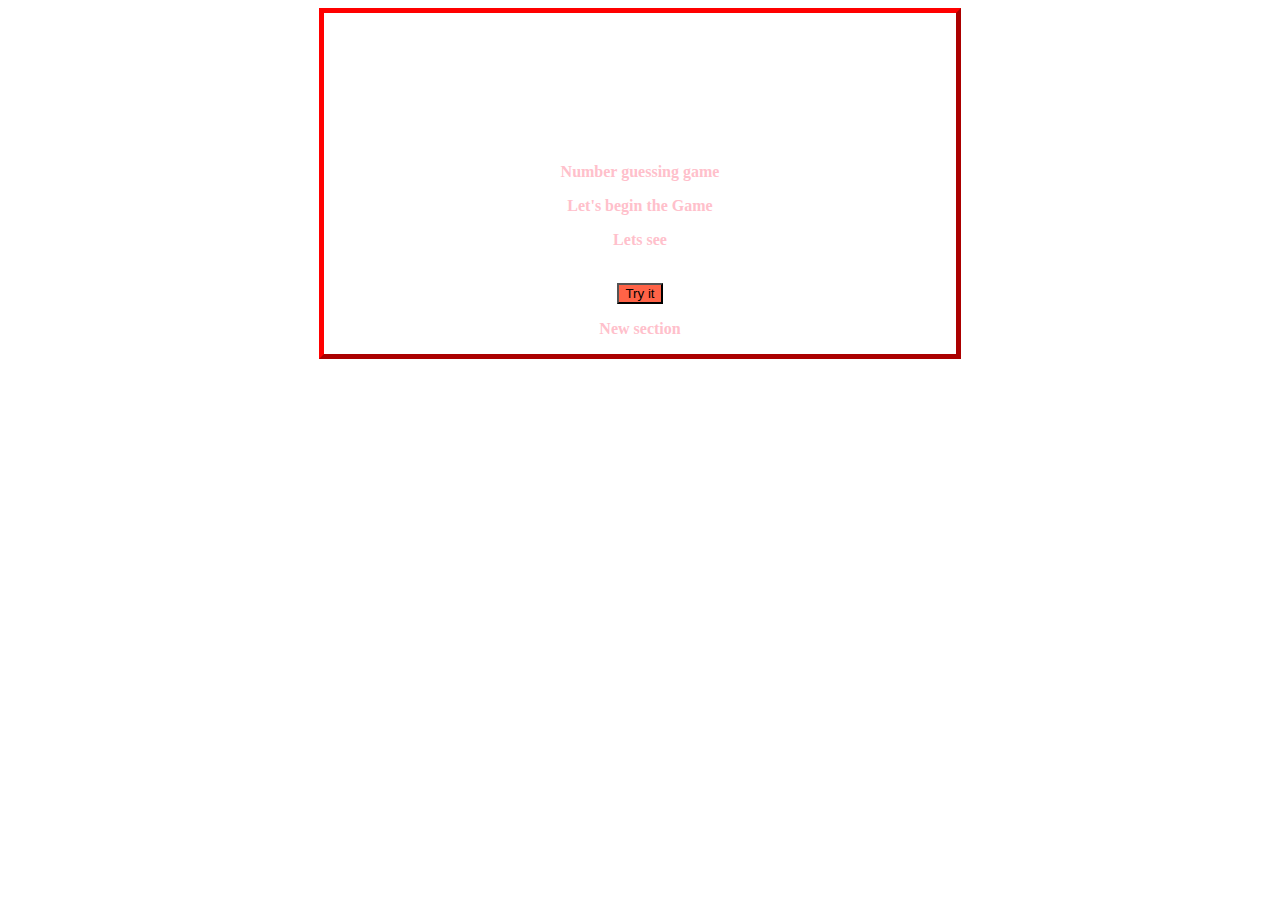
<file: Number guess game with if-else/index.html>
<!DOCTYPE html>
<html>
<style>
.myDiv {
  border: 5px outset red;
  text-align: center;
  width:50%; 
  margin: 0 auto;
  color: pink;
  
}
</style>
<body>
    <div class="myDiv">
    <h2 style="text-align: center; color: darkgreen; margin-top: 50px;" id="demo">
    </h2>
    <div style="margin-top: 150px;">
        <p style="text-align: center; font-weight:bold;">Number guessing game</p>
        <p style="font-weight:bold;"> Let's begin the Game</p>
         <p style="text-align: center;font-weight:bold;">Lets see</p>
        <br>

        <button style="background-color: tomato ;position: relative;margin-left: auto;margin-right: auto;display: block;" onclick="myFunction()">Try it</button>
    </div>
      <div>
        <p style="text-align: center; font-weight:bold;">New section</p>
      </div>
</div>

    <script>
        function myFunction() {
            var number = prompt("Please enter a number between 1 - 15:");
            if (number != null) {
                if (number == 7) {
                    document.getElementById("demo").innerHTML =
                        "Wooow !!" + number + " is a the correct guessing! ";
                }
                //5,6
                else if (number < 7 && number > 4) {
                    document.getElementById("demo").innerHTML =
                        "very Good!! " + number + " Too closer guessing number.<br>Try again";
                }
                //3,4
                else if (number > 2 && number < 5) {
                    document.getElementById("demo").innerHTML =
                        "very Good! " + number + " is Less than.But Too closer guessing number.<br>Try again";
                }
                //2,1
                else if (number < 3 && number > 0) {
                    document.getElementById("demo").innerHTML =
                        "Sorry " + number + " is Too lower than guessing number.<br>Try again";
                }
                //8,9
                else if (number > 7 && number < 10) {
                    document.getElementById("demo").innerHTML =
                        "very Good! " + number + " is greater than.<br>But Too closer guessing number.<br>Try again";
                } 
                //10,11
                else if (number > 9 && number < 12) {
                    document.getElementById("demo").innerHTML =
                        "very Good! " + number + " is greater than.<br>But Too closer guessing number.<br>Try again";
                }
                //12,13
                else if (number > 11 && number < 14) {
                    document.getElementById("demo").innerHTML =
                        "very Good! " + number + " is much greater than...<br> Slightly closer to the guess number.<br>Try again";
                } 
                //14,15
                else if (number > 13 && number < 16) {
                    document.getElementById("demo").innerHTML =
                        "very Good! " + number + "is much greater than...<br>Not closer guessing number.<br>Try again";
                }
               else {
                    document.getElementById("demo").innerHTML =
                        "Sorry " + number + " is greater than guessing number...<br>Try again";
                }
            }
        }
      function test_prime(n)
{

  if (n===1)
  {
    return false;
  }
  else if(n === 2)
  {
    return true;
  }else
  {
    for(var x = 2; x < n; x++)
    {
      if(n % x === 0)
      {
        return false;
      }
    }
    return true;  
  }
}

console.log(test_prime(37));

    </script>

</body>

</html>
</file>
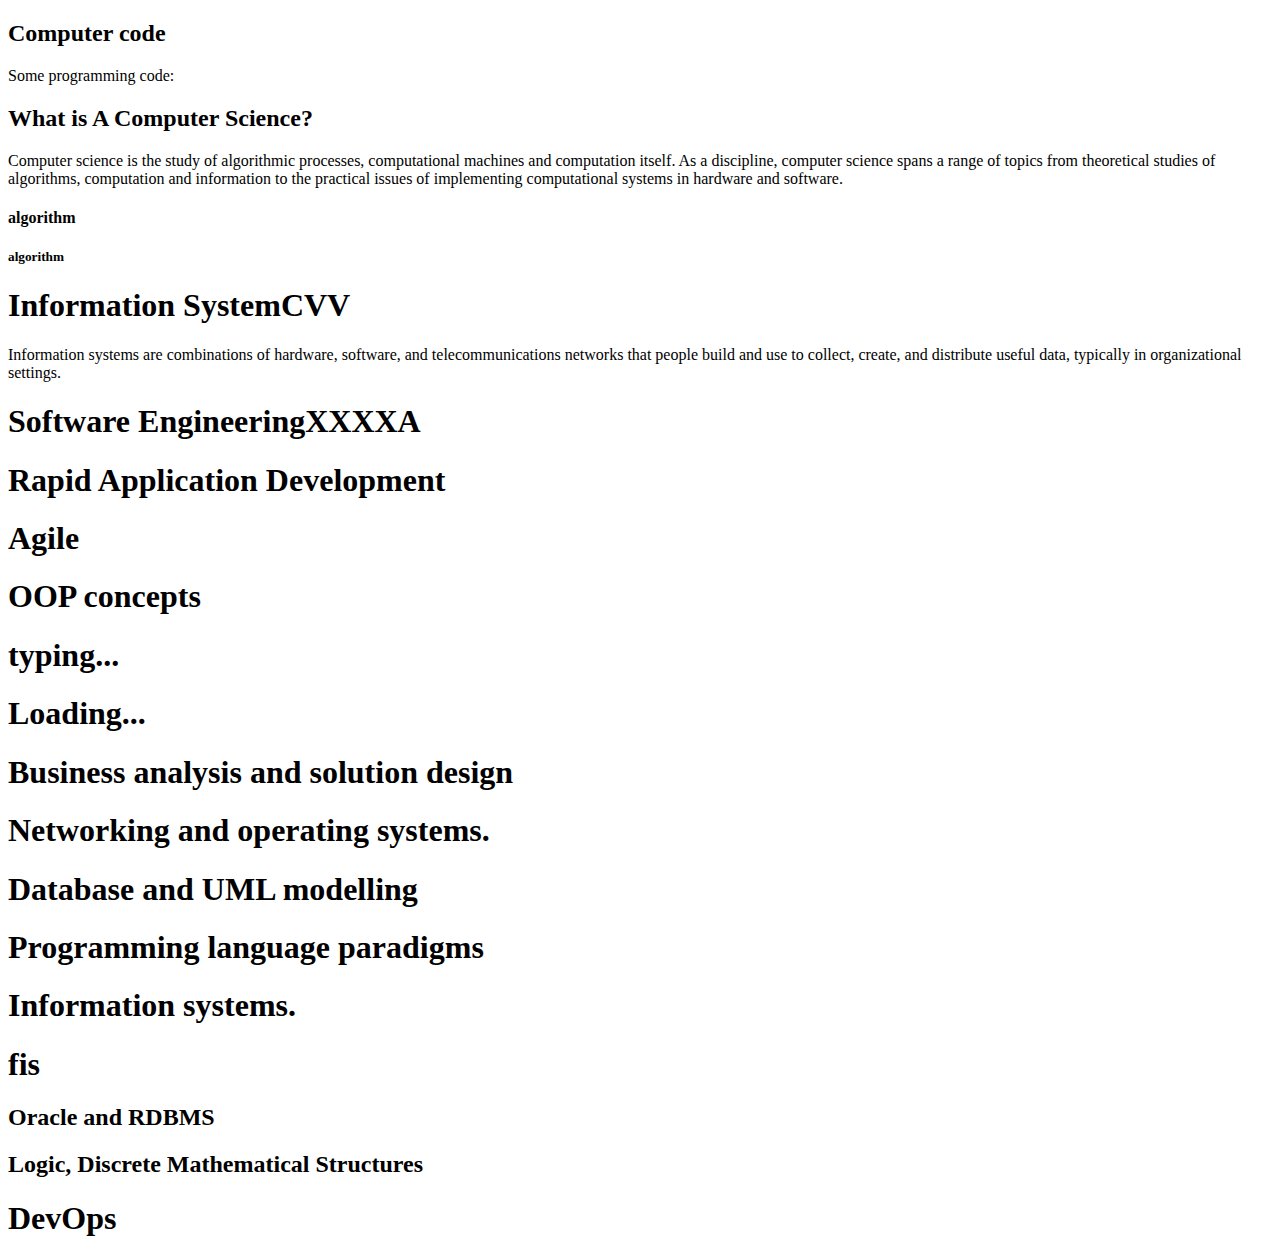
<file: code.html>
<!DOCTYPE html>
<html>
<body>

<h2>Computer code</h2>
<p>Some programming code:</p>

<div>
  <!-- What is computer science -->
  <h2>What is A Computer Science?</h2>
  <p>Computer science is the study of algorithmic processes, computational machines and computation itself. As a discipline, computer science spans a range of topics from theoretical studies of algorithms, computation and information to the practical issues of implementing computational systems in hardware and software.</p>
  <h4>algorithm </h4>
  <h5>algorithm </h5>
  <h1>Information SystemCVV</h1>

  <p>Information systems are combinations of hardware, software, and telecommunications networks that people build and use to collect, create, and distribute useful data, typically in organizational settings.</p>

  <h1>Software EngineeringXXXXA</h1>
  <h1>Rapid Application Development</h1>
   <h1>Agile</h1>
   <h1>OOP concepts</h1>
   <h1>typing...</h1>
   <h1>Loading...</h1>
   <h1>Business analysis and solution design</h1>
  <h1>Networking and operating systems.</h1>
  <h1>Database and UML modelling</h1>
  <h1>Programming language paradigms</h1>
  <h1>Information systems.</h1>
  <h1>fis</h1>
  <h2>Oracle and RDBMS</h2>
  <h2>Logic, Discrete Mathematical Structures</h2>
  

  </div>
  <div>
    <h1> DevOps </h1>
  </div> 

</body>
</html>
</file>
